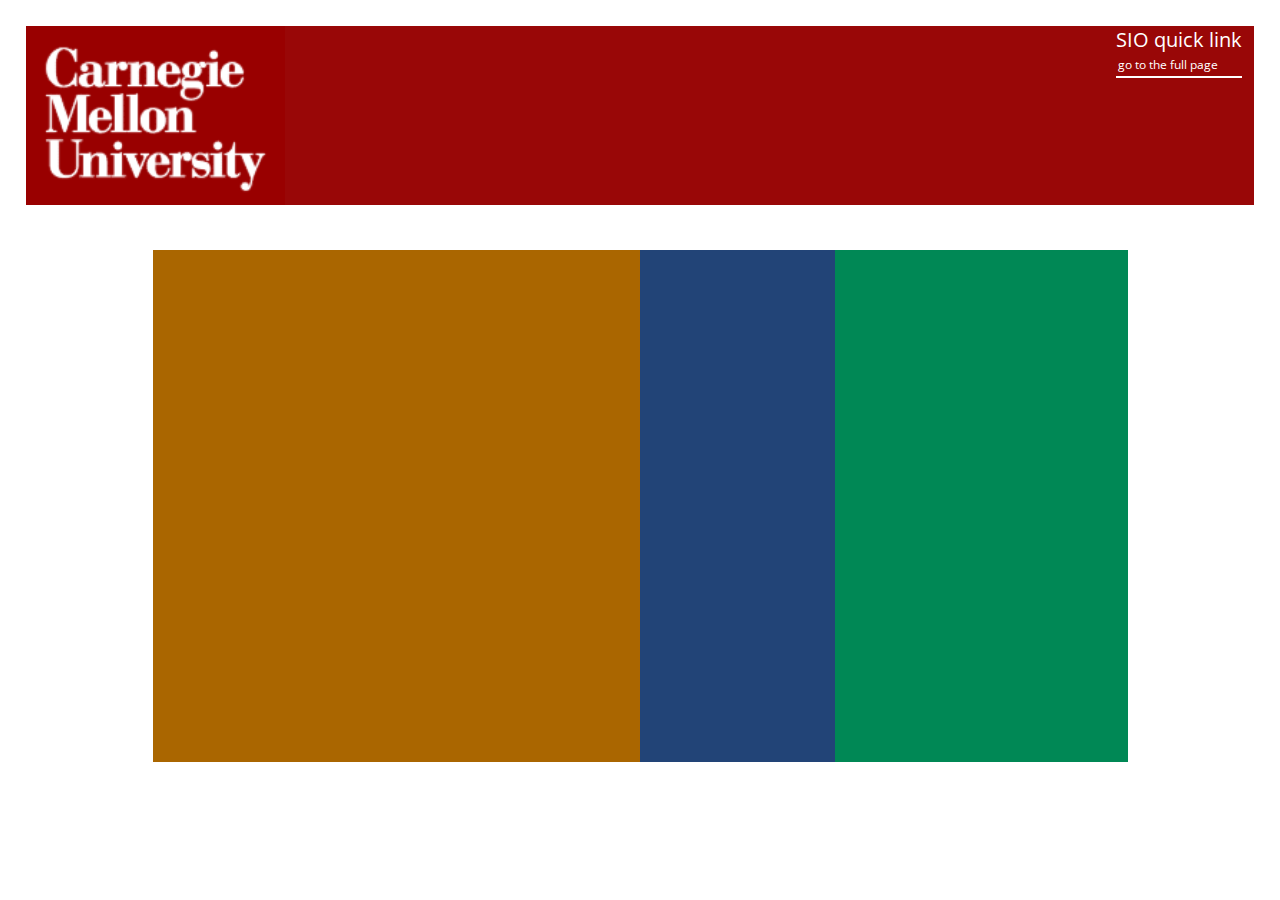
<file: index2.html>
<html>

<head>
    <meta charset="utf-8">
    <meta name="viewport" content="width=device-width, initial-scale=1">
    <title>SIO quicklink</title>
    
<!--    <link rel="stylesheet" href="reset.css">-->
   <link rel="stylesheet" href="https://maxcdn.bootstrapcdn.com/bootstrap/3.3.7/css/bootstrap.min.css">
    <link rel="stylesheet" href="style.css">
    
    <link rel="shortcut icon" href="https://images.vexels.com/media/users/3/130767/isolated/preview/03a0085e97ef237b9fd1999ffd2e5182-halloween-ghost-cartoon-3-by-vexels.png
    " />
</head>
<body>
    <nav>
        <ul>
            <li><a href=index.html><img src="images.png"></a></li>
            <li class="fullpage">SIO quick link<a href="https://s3.andrew.cmu.edu/sio/"><div class=smallbutton>go to the full page</div></a></li>
        </ul>
    </nav>
    <!------------------------------------->
    <div class="workspace">
       <div class="title"></div>
       <div class="container">
       <!--
               class names (xs first, affects larger viewports)
               col-xs-1
               col-sm-12
               col-md-*
               .col-lg-* .col-lg-offset-*
        -->
        
        <div class="row">
            <div class="block block1 col-xs-5 col-xs-offset-1"> </div>
            <div class="block block2 col-xs-2"> 
            <div class="block block2-1"></div>
            </div>
            <div class="block block3 col-xs-3"> </div>
        </div>
       </div>
        


    </div>
</body>
</html>
</file>
<file: style.css>
@import url('https://fonts.googleapis.com/css?family=Open+Sans:300,400,700');

/*
---------------
color palette: 
primary: #b00 #e0e0e0 #666
secondary: #a60 #067 #247 #085 #243
----------------
*/


html{
    font-weight: 400;
}
body{
    margin: 2vw;
    font-family: 'Open Sans', sans-serif; 
    font-weight: 400;
}

img{
    height: 14vw;
}
a{
    color: black;
}
a:hover{
    text-decoration: none;
}

/*----navs------*/
nav{
    z-index: 10;
    background: #990707;
}
nav>ul{
    padding: 0;
    padding-right: 1vw;

}
li {
  position: relative;
  display: inline-block;
  text-decoration: none;
    color: white;
    font-size: 2rem;
}

li:last-of-type {
    float: right;
}

li> a{
    color: white;
    font-size: 12px;
}
li> a:hover .smallbutton{ 
    color: #990707;
    background: white;
    text-decoration: none;
    font-weight: 500;
}
.smallbutton{
/*    background: #a60;*/
    border-bottom: solid 2px white;
    padding: 1.7%;
}

/*---------------------------------*/
.workspace{
/*    top: 10vw;*/
}


/*
---------
.row .blank for margin
.row (for each row of items) .menuitems
    .menu
---------
*/

.blank{
    height: 20vw;
}
.menu{
    border: 2px #247 solid;
    font-size: 2.5rem;
    font-weight: 700;
    color: #247;
    line-height: 2em;
    margin-bottom: 2em;
}

.col-md-2{
    margin-left: 1em;
}

.menuitems>a{
    text-decoration: none;
}
.menuitems>a:hover{
    color: white;
}
.menuitems>a:hover .menu{
    background: #247;
    color: white;
}

/*-------------index2------------*/
.block1{
    height: 40vw;
    background-color: #a60;
}

.block2{
    height: 40vw;
    background-color: #247;
}
.block3{
    height: 40vw;
    background-color: #085;
}




/*------------------------------------schedule.html-----------------------*/
.timetable{
}
.time{
    padding: .2em;
    line-height: 4em;
    margin-top: 1.2em;
    font-size: 1.2rem;
    text-align: right;
}
.days{
    padding: 0;
    margin-bottom: 2%;
    margin-top: 0;
}

.cell{
    display: inline-block;
    width: 18.3%;
/*    background: #c7d4e8;*/
    padding:1%;
/*    margin: 1em;*/
}
.day{
    background: none;
    border-bottom: 1px solid gold;
}
.class{
/*
    height: 10vw;
    padding: 1.527em;
*/
    height: 10vw;
}

.red{
    background: #a60;
    
}
.blue{
    background: #067;
    height: 23vw;
}

#yellow{
    background: #a60;
}
#green{
    background: #067;
}

/*----------------------------------------addcourse1.html---------------------*/

.container{
    padding-top: 1.1em;
}
.title{
    font-weight: 700;
    color: #990707;
    font-size: 1.5rem;
    margin-bottom: 2em;
}
.text{
    font-weight:700;
    font-size: 2rem;
    line-height: 2.1em;
}
.small{
    font-weight: 400;
}

.field{
    padding-top: 1em;
    padding-bottom: 3em;
    border-bottom: solid gray 2px;
    display: inline-block;
    width: 70%;
    margin-bottom: 7em;
}
.button{
    float: right;
    display: block;
    border: 2px solid #247;
    font-size: 1.6rem;
    padding: .5em;
    margin-top: 1em;
}
a:hover .button{
    background: #247;
    color: white;
}
/*----------------------------------------addcourse2.html---------------------*/


.course{
    font-weight: 400;
    font-size: 2rem;
    line-height: 2.5em;
    background: pink;
    margin-bottom: .5em;
}
.cdetail{
    background: pink;
    margin-bottom: .5em;
    padding: 1em;
}
#add{
    margin-top: -20px;
    font-weight: 700;
}


















/* Extra small devices (phones, less than 768px) */
/* No media query since this is the default in Bootstrap */

/* Small devices (tablets, 768px and up) */
@media (min-width: @screen-sm-min) { 
    body{
       font-family: 'Open Sans', sans-serif; 
    } 
}

/* Medium devices (desktops, 992px and up) */
@media (min-width: @screen-md-min) { ... }

/* Large devices (large desktops, 1200px and up) */
@media (min-width: @screen-lg-min) { ... }
</file>
